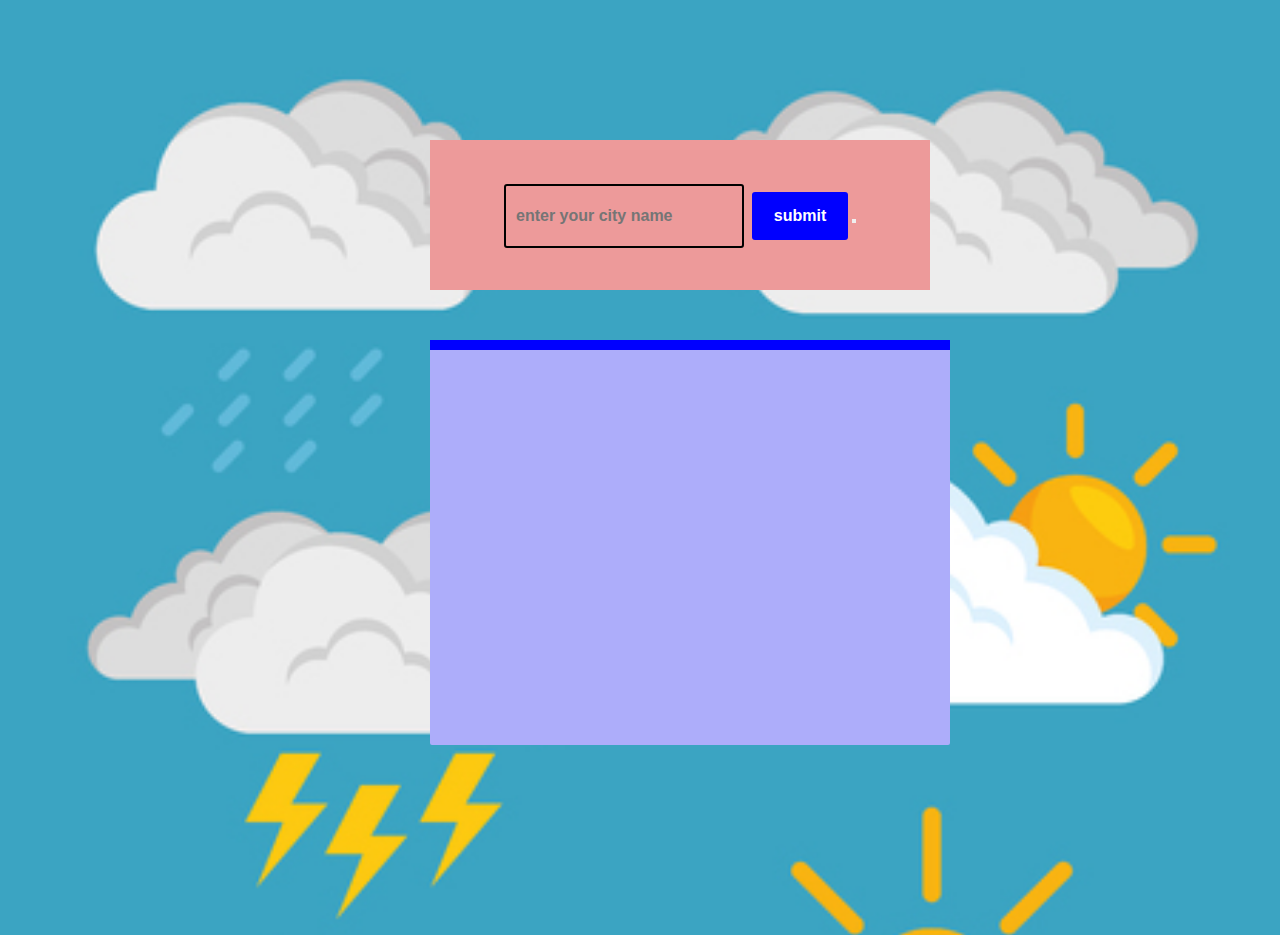
<file: index.html>
<!DOCTYPE html>
<html lang="en">
<head>
    <meta charset="UTF-8">
    <meta name="viewport" content="width=device-width, initial-scale=1.0">
    <link rel="stylesheet" href="weather app/index.css">
    
    <title>Document</title>
</head>
<body>
    <div class="container">
        <section class="main">
            <section class="inputs">
                <input type="text" placeholder="enter your city name" id="cityinput">
                <input type="submit" value="submit" id="add">
                <button placeholder="submit" id="add"></button>
            </section>
            <section class="display">
                <div class="wrapper">
                    <h2 id="cityoutput"></h2>
                    <p id="description"></p>
                    <p id="temp"></p>
                    <p id="wind"></p>
                </div>
            </section>
        </section>
    </div>
    <script src="weather app/index.js"></script>
</body>
</html>
</file>
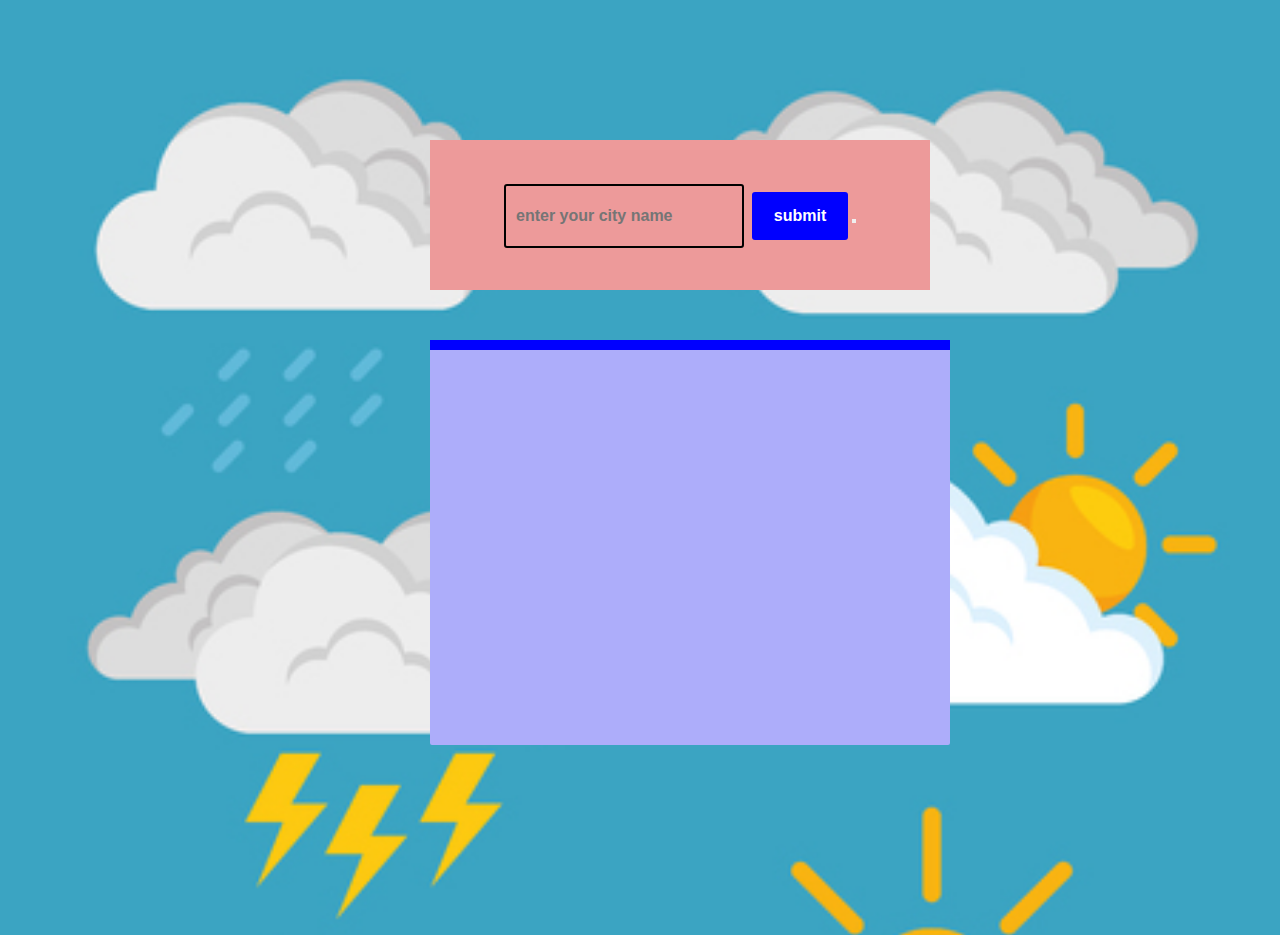
<file: weather app/index.html>
<!DOCTYPE html>
<html lang="en">
<head>
    <meta charset="UTF-8">
    <meta name="viewport" content="width=device-width, initial-scale=1.0">
    <link rel="stylesheet" href="index.css">
    
    <title>Document</title>
</head>
<body>
    <div class="container">
        <section class="main">
            <section class="inputs">
                <input type="text" placeholder="enter your city name" id="cityinput">
                <input type="submit" value="submit" id="add">
                <button placeholder="submit" id="add"></button>
            </section>
            <section class="display">
                <div class="wrapper">
                    <h2 id="cityoutput"></h2>
                    <p id="description"></p>
                    <p id="temp"></p>
                    <p id="wind"></p>
                </div>
            </section>
        </section>
    </div>
    <script src="index.js"></script>
</body>
</html>
</file>
<file: weather app/index.css>
* {
margin:0;
padding:0;
box-sizing: border-box;
}
body{
    background-image: url('./picc.jpg');
    background-size: cover;
    
}
.container{
    width:500px;
    margin:100px auto;
    padding:40px;
}
.inputs{
    padding: 2rem 0 2rem 0;
    text-align: center;
    justify-content: center;
    background: rgb(237, 154, 154);
    height: 150px;
    width: 500px;
}
.inputs input[type="text"]{
    height: 4rem;
    width: 15rem;
    background: black;
    font-weight: bold;
    font-size: 1rem;
    padding: 10px;
    border: none;
    background-color: transparent;
    border: 2px solid black;
    border-radius: 3px;
    margin-right: 4px;
}
.inputs input[type="submit"]{
    height: 3rem;
    width: 6rem;
    background: blue;
    font-weight: bold;
    color: white;
    font-size: 1rem;
    margin-top: 20px;
    border: none;
    
    border-radius: 3px;
}
.display{
    text-align: center;
    width: 520px;
    color: green;
}
.wrapper{
    margin: 0 9rem;
    background-color: rgb(173, 173, 250);
    height: 45vh;
    margin: 50px auto;
    border-radius: 2px;
}
.wrapper h2{
    padding: 5px 0;
    text-align: center;
    background: blue;
    color: white;
}
.wrapper p{
    margin: 20px 50px;
    margin-right: 20px;
    text-align: left;
    color: rgb(9, 9, 97);
    font-size: 23px;
}
.wrapper h2 span{
    font-size:26px;
    color: aquamarine;
}
.wrapper p span{
    font-size:26px;
    color: rgb(130, 41, 189);
}
</file>
